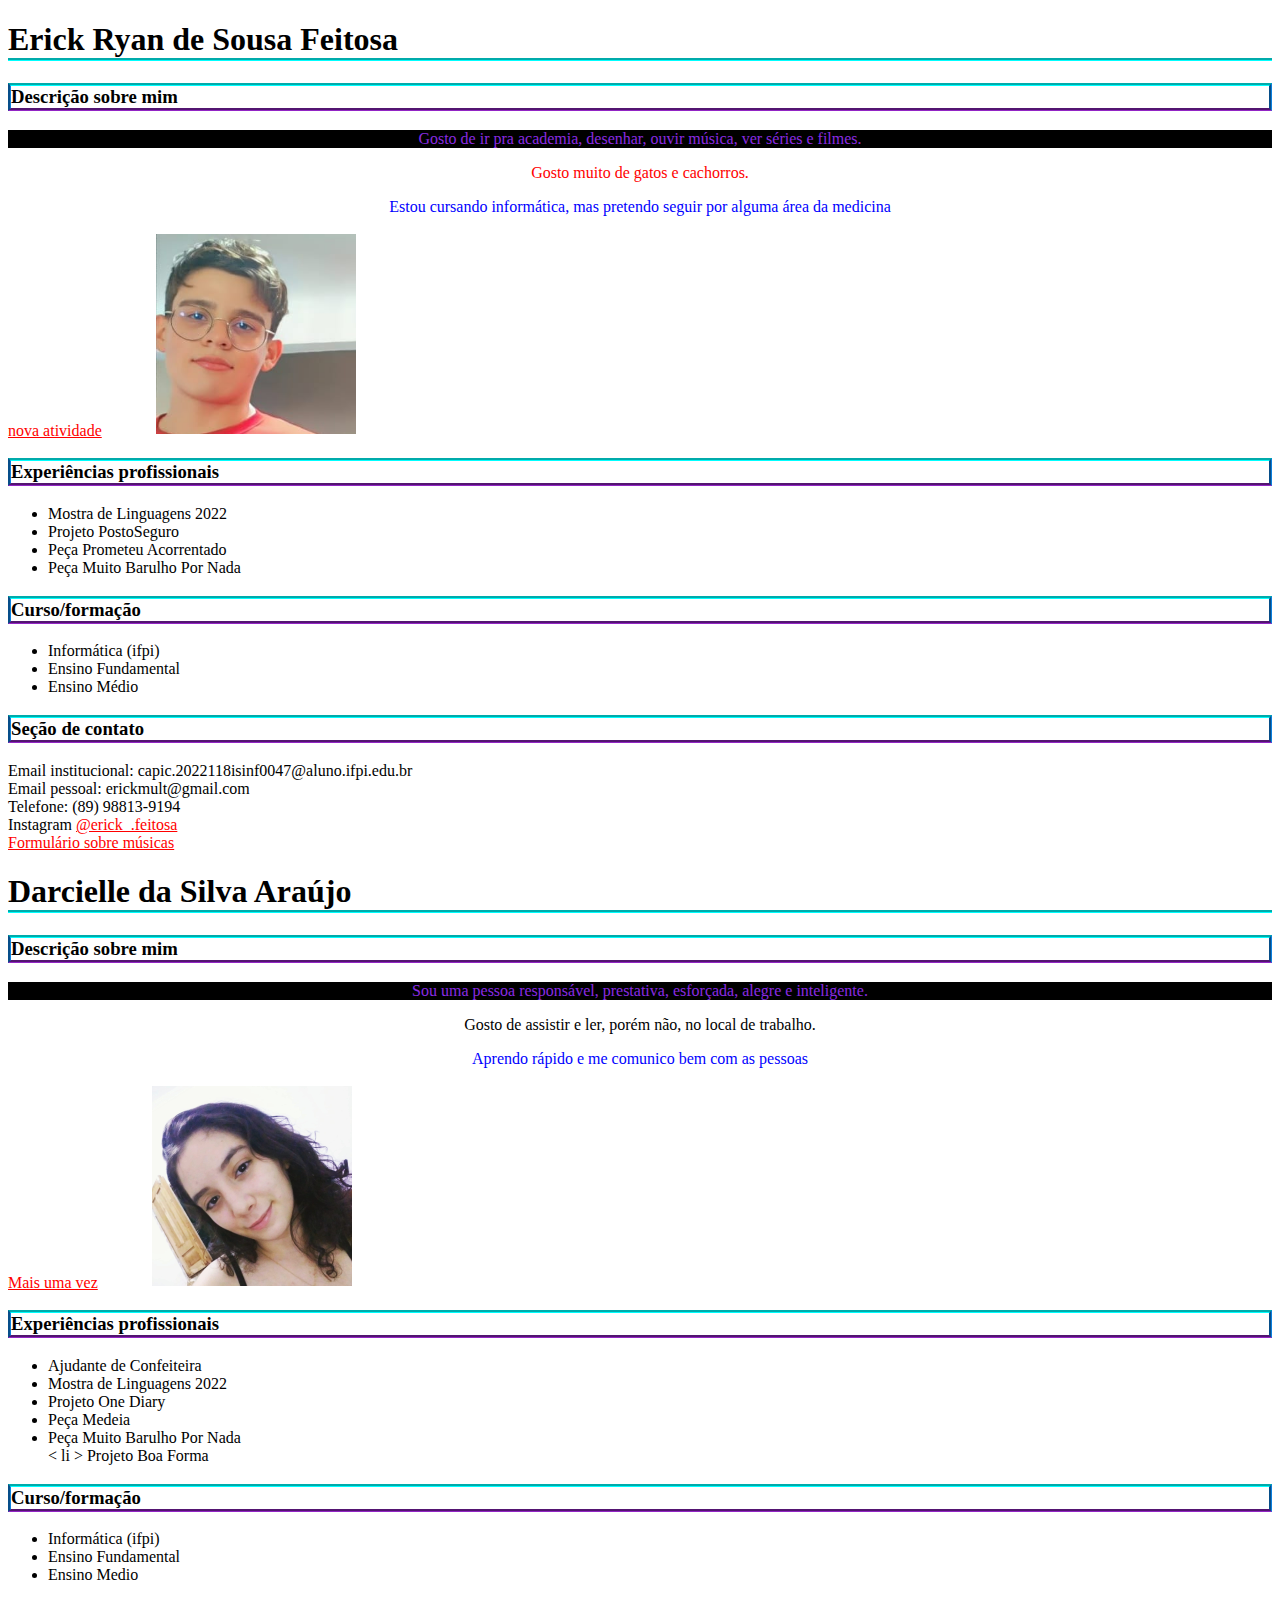
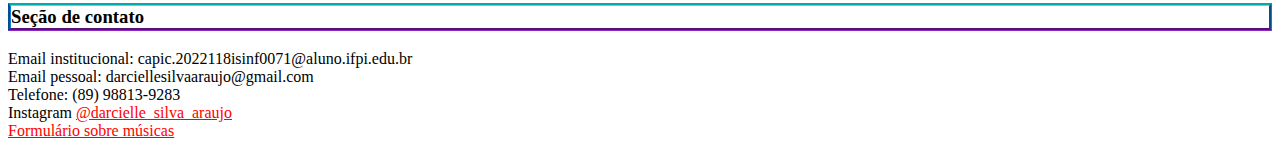
<file: index.html>
<!DOCTYPE html>
<html>
    <head>
         <meta charset="UTF-8">
         <title>Curriculo</title>
         <link href="estilo.css" rel="stylesheet">
    </head>

<body>
    <h1 class="espacamento_25">Erick Ryan de Sousa Feitosa</h1>
    
    <h3 class="margem_30">Descrição sobre mim</h3>
    <p class="bts">Gosto de ir pra academia, desenhar, ouvir música, ver séries e filmes.</p>
    <p id="one">Gosto muito de gatos e cachorros.</p>
    <p>Estou cursando informática, mas pretendo seguir por alguma área da medicina</p> 
    <a href="Atividade 20 de abril.html">nova atividade</a>
    <img
    src= "erick_foto.jpeg"
    alt= "XD"
    tittle= "nothing"
    vspace= "2px"
    hspace= "50x"
    border= "0px"
    aling= "centre"
    width= "200"
    height= "200" />
    
    
   <h3>Experiências profissionais</h3>  
 <ul>
   <li>Mostra de Linguagens 2022</li>
   <li>Projeto PostoSeguro</li>
   <li>Peça Prometeu Acorrentado</li>  
   <li>Peça Muito Barulho Por Nada</li>
   
</ul>

   <h3>Curso/formação</h3>  
 <ul>
   <li>Informática (ifpi)</li>
   <li>Ensino Fundamental</li>
   <li>Ensino Médio</li>  
</ul>

<h3>Seção de contato</h3>
   <li>Email institucional: capic.2022118isinf0047@aluno.ifpi.edu.br</li>
   <li>Email pessoal: erickmult@gmail.com</li>
   <li>Telefone: (89) 98813-9194</li>
   <li>Instagram <a href="https://instagram.com/erick_.feitosa?igshid=ZDdkNTZiNTM=" target="_blank">@erick_.feitosa</a></li>
    <a href="formindex.html">Formulário sobre músicas</a>



   <h1>Darcielle da Silva Araújo</h1>
    
   <h3>Descrição sobre mim</h3>
   <p class="bts">Sou uma pessoa responsável, prestativa, esforçada, alegre e inteligente.</p>
   <p id="direction">Gosto de assistir e ler, porém não, no local de trabalho. 
   <p>Aprendo rápido e me comunico bem com as pessoas</p>
    <a href="Atividade 20 de abril.html">Mais uma vez</a>

   
   <img
   src= "darci_foto.jpeg"
   alt= "XD"
   tittle= "nothing"
   vspace= "2px"
   hspace= "50x"
   border= "0px"
   aling= "centre"
   width= "200"
   height= "200" />
   
  <h3>Experiências profissionais</h3>  
<ul>
  <li>Ajudante de Confeiteira</li>
  <li>Mostra de Linguagens 2022</li>
  <li>Projeto One Diary</li>
  <li>Peça Medeia</li>  
  <li>Peça Muito Barulho Por Nada</li>
    < li > Projeto Boa Forma </ li >
</ul>

  <h3>Curso/formação</h3>  
<ul>
  <li>Informática (ifpi)</li>
  <li>Ensino Fundamental</li>
  <li>Ensino Medio</li>  
</ul>

<h3>Seção de contato</h3>
  <li>Email institucional: capic.2022118isinf0071@aluno.ifpi.edu.br</li>
  <li>Email pessoal: darciellesilvaaraujo@gmail.com</li>
  <li>Telefone: (89) 98813-9283</li>
  <li>Instagram <a href="https://instagram.com/darcielle_silva_araujo?igshid=YmMyMTA2M2Y=" target="_blank">@darcielle_silva_araujo</a></li>
    <a href="formindex.html">Formulário sobre músicas</a>
    
    </body>
</html>
</file>
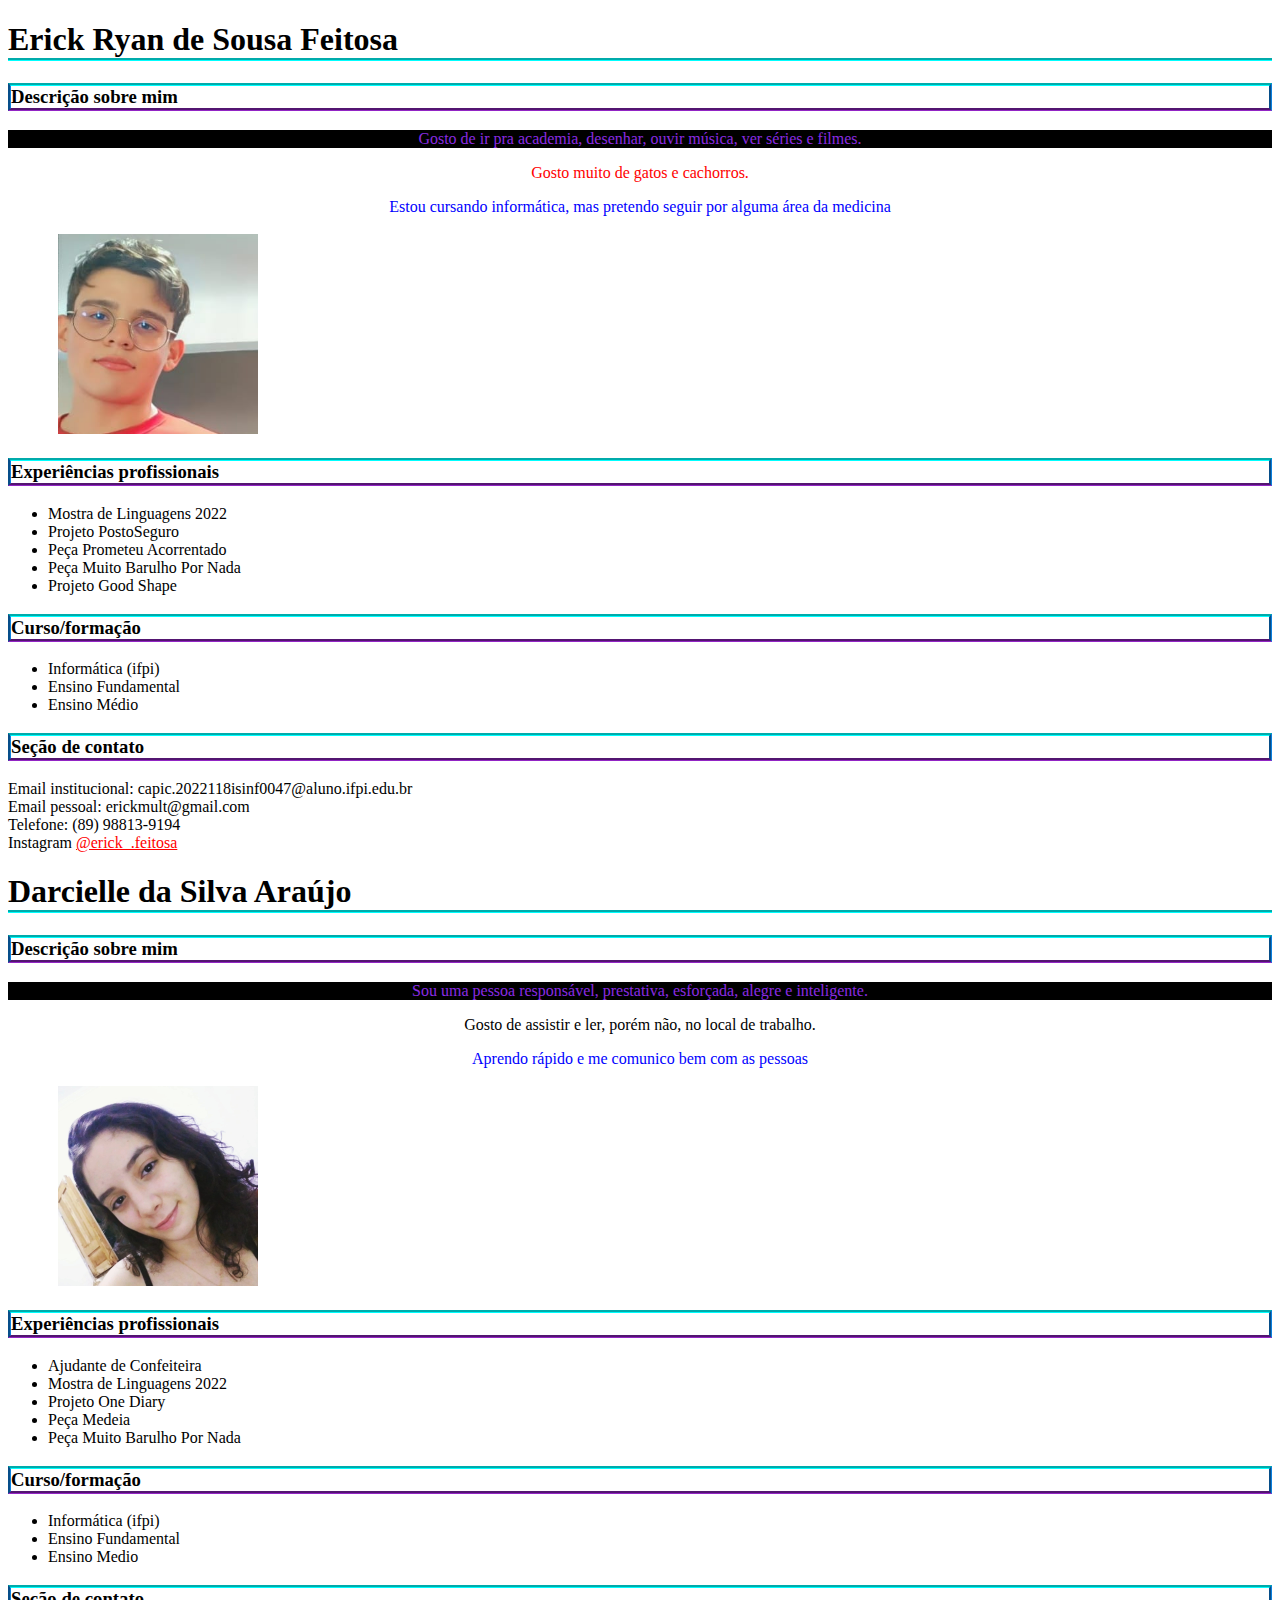
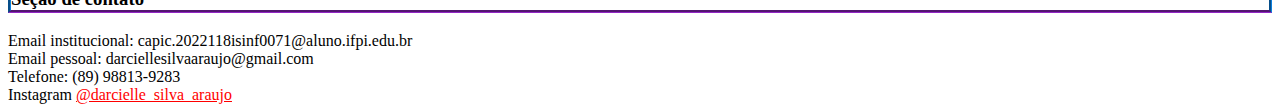
<file: Atividade 20 de abril.html>
<!DOCTYPE html>
<html>
    <head>
         <meta charset="UTF-8">
         <title>Curriculo</title>
         <link href="estilo.css" rel="stylesheet">
    </head>

<body>
    <h1>Erick Ryan de Sousa Feitosa</h1>
    
    <h3>Descrição sobre mim</h3>
    <p class="bts">Gosto de ir pra academia, desenhar, ouvir música, ver séries e filmes.</p>
    <p id="one">Gosto muito de gatos e cachorros.</p>
    <p>Estou cursando informática, mas pretendo seguir por alguma área da medicina</p> 
    
    <img
    src= "erick_foto.jpeg"
    alt= "XD"
    tittle= "nothing"
    vspace= "2px"
    hspace= "50x"
    border= "0px"
    aling= "centre"
    width= "200"
    height= "200" />
    
   <h3>Experiências profissionais</h3>  
 <ul>
   <li>Mostra de Linguagens 2022</li>
   <li>Projeto PostoSeguro</li>
   <li>Peça Prometeu Acorrentado</li>  
   <li>Peça Muito Barulho Por Nada</li>
   <li>Projeto Good Shape</li>
</ul>

   <h3>Curso/formação</h3>  
 <ul>
   <li>Informática (ifpi)</li>
   <li>Ensino Fundamental</li>
   <li>Ensino Médio</li>  
</ul>

<h3>Seção de contato</h3>
   <li>Email institucional: capic.2022118isinf0047@aluno.ifpi.edu.br</li>
   <li>Email pessoal: erickmult@gmail.com</li>
   <li>Telefone: (89) 98813-9194</li>
   <li>Instagram <a href="https://instagram.com/erick_.feitosa?igshid=ZDdkNTZiNTM=" target="_blank">@erick_.feitosa</a></li>



   <h1>Darcielle da Silva Araújo</h1>
    
   <h3>Descrição sobre mim</h3>
   <p class="bts">Sou uma pessoa responsável, prestativa, esforçada, alegre e inteligente.</p>
   <p id="direction">Gosto de assistir e ler, porém não, no local de trabalho. 
   <p>Aprendo rápido e me comunico bem com as pessoas</p>
   
   <img
   src= "darci_foto.jpeg"
   alt= "XD"
   tittle= "nothing"
   vspace= "2px"
   hspace= "50x"
   border= "0px"
   aling= "centre"
   width= "200"
   height= "200" />
   
  <h3>Experiências profissionais</h3>  
<ul>
  <li>Ajudante de Confeiteira</li>
  <li>Mostra de Linguagens 2022</li>
  <li>Projeto One Diary</li>
  <li>Peça Medeia</li>  
  <li>Peça Muito Barulho Por Nada</li>
</ul>

  <h3>Curso/formação</h3>  
<ul>
  <li>Informática (ifpi)</li>
  <li>Ensino Fundamental</li>
  <li>Ensino Medio</li>  
</ul>

<h3>Seção de contato</h3>
  <li>Email institucional: capic.2022118isinf0071@aluno.ifpi.edu.br</li>
  <li>Email pessoal: darciellesilvaaraujo@gmail.com</li>
  <li>Telefone: (89) 98813-9283</li>
  <li>Instagram <a href="https://instagram.com/darcielle_silva_araujo?igshid=YmMyMTA2M2Y=" target="_blank">@darcielle_silva_araujo</a></li>
</body>
</html>
</file>
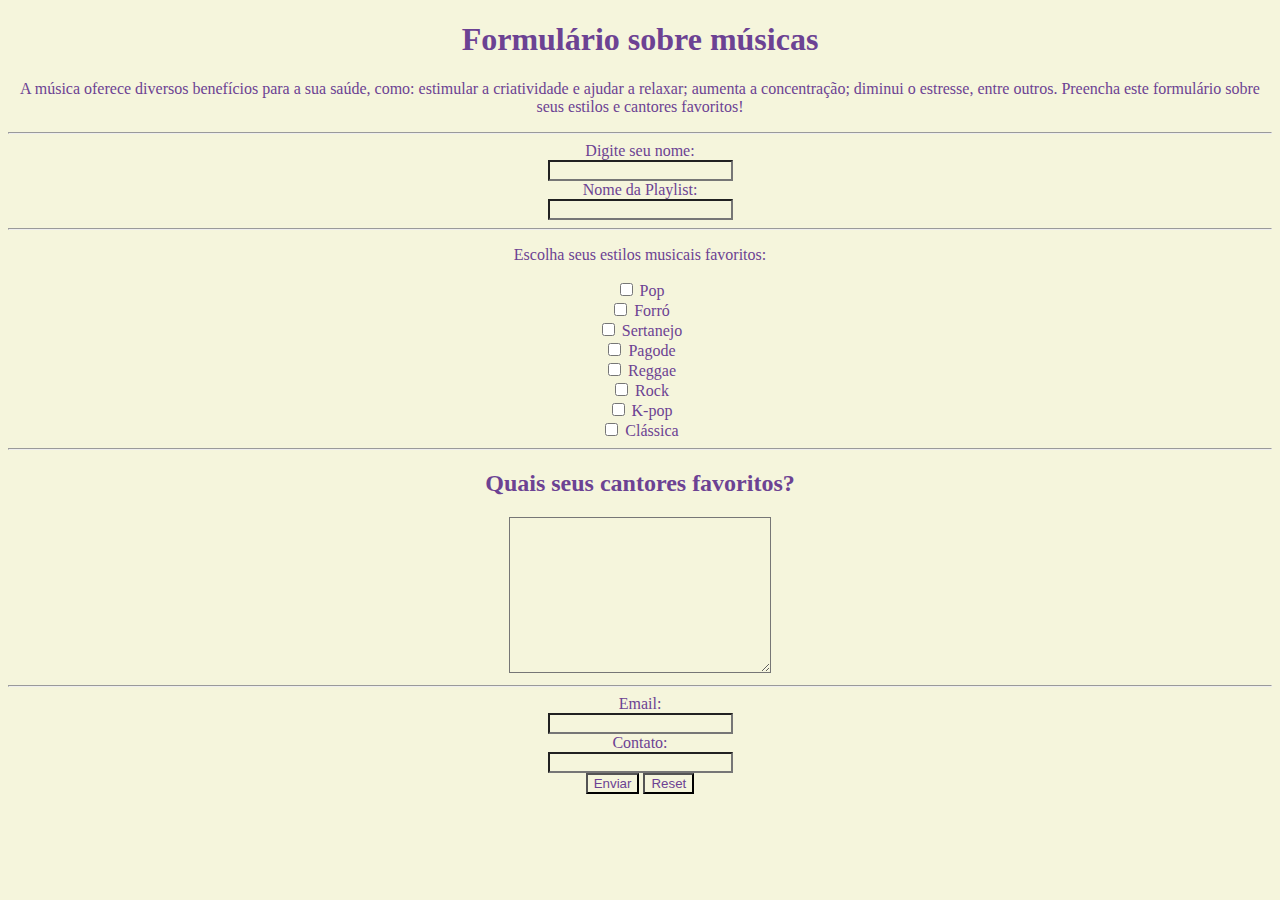
<file: formindex.html>
<!DOCTYPE html>
<html>

<head>
    <meta charset="UTF-8">
    <title>Formulário</title>
<link rel="stylesheet" href="estiloform.css">
    
</head>

<body>

    <h1>Formulário sobre músicas</h1>
    <p>A música oferece diversos benefícios para a sua saúde, como:
        estimular a criatividade e ajudar a relaxar; aumenta a concentração; diminui o estresse, entre outros.
    Preencha este formulário sobre seus estilos e cantores favoritos!</p>
<hr>
    <form>
    <label for="fname">Digite seu nome:</label><br>
  <input type="text" id="fname" name="fname"><br>
  <label for="lname">Nome da Playlist:</label><br>
  <input type="text" id="lname" name="lname">

<hr>
<p>Escolha seus estilos musicais favoritos:</p>

    
        <input type="checkbox" id="vehicle1" name="vehicle1" value="">
        <label for="vehicle1">Pop</label><br>
        <input type="checkbox" id="vehicle2" name="vehicle2" value="">
        <label for="vehicle2">Forró</label><br>
        <input type="checkbox" id="vehicle3" name="vehicle3" value="">
        <label for="vehicle3">Sertanejo</label><br>
        <input type="checkbox" id="vehicle4" name="vehicle4" value="">
        <label for="vehicle4">Pagode</label><br>
        <input type="checkbox" id="vehicle5" name="vehicle5" value="">
        <label for="vehicle5">Reggae</label><br>
        <input type="checkbox" id="vehicle6" name="vehicle6" value="">
        <label for="vehicle6">Rock</label><br>
        <input type="checkbox" id="vehicle7" name="vehicle7" value="">
        <label for="vehicle7">K-pop</label><br>
        <input type="checkbox" id="vehicle8" name="vehicle8" value="">
        <label for="vehicle8">Clássica</label>

<hr>
<h2>Quais seus cantores favoritos?</h2>
<textarea name="message" rows="10" cols="30">
    </textarea>
    <hr>
<label for="abc">Email:</label><br>
<input type="text" id="abc" name="email"><br>
<label for="def">Contato:</label><br>
<input type="text" id="def" name="contato"><br>
<action="/action_page.php" method="post"></form>
<label for="ghi"></label>
<input type="submit" value="Enviar">
<input type="reset">
      </form>
</body>

</html>
</file>
<file: estilo.css>
h3 {
    border-style: groove;
    border-color: aqua;
    border-bottom-style: groove;
    border-bottom-color: rgb(146, 37, 197);
    border-left-color: rgb(12, 127, 221);
    border-right-color: rgb(12, 127, 221);
   
}

h1 {
    border-bottom-style: groove;
    border-bottom-color: aqua;
}

p {
    color:blue;
    text-align:center;
} 

.bts {
    color:blueviolet;
 background-color: black;
}

#one{
 color: red;
}

#direction{
    color: black;
}

/*unvisited link*/
a:link{
    color: #FF0000
}

/*visited link*/
a:visited {
    color: #0f0;
}

/*mouse over link*/
 a:hover{
    color: #FF00FF;
 }

 /*selected link*/
 a:active{
    color: #00f;
 }
</file>
<file: estiloform.css>
* {
    background-color:beige;
    color: rgb(108, 66, 147);
    text-align: justify;
    text-align: center ;
}
</file>
